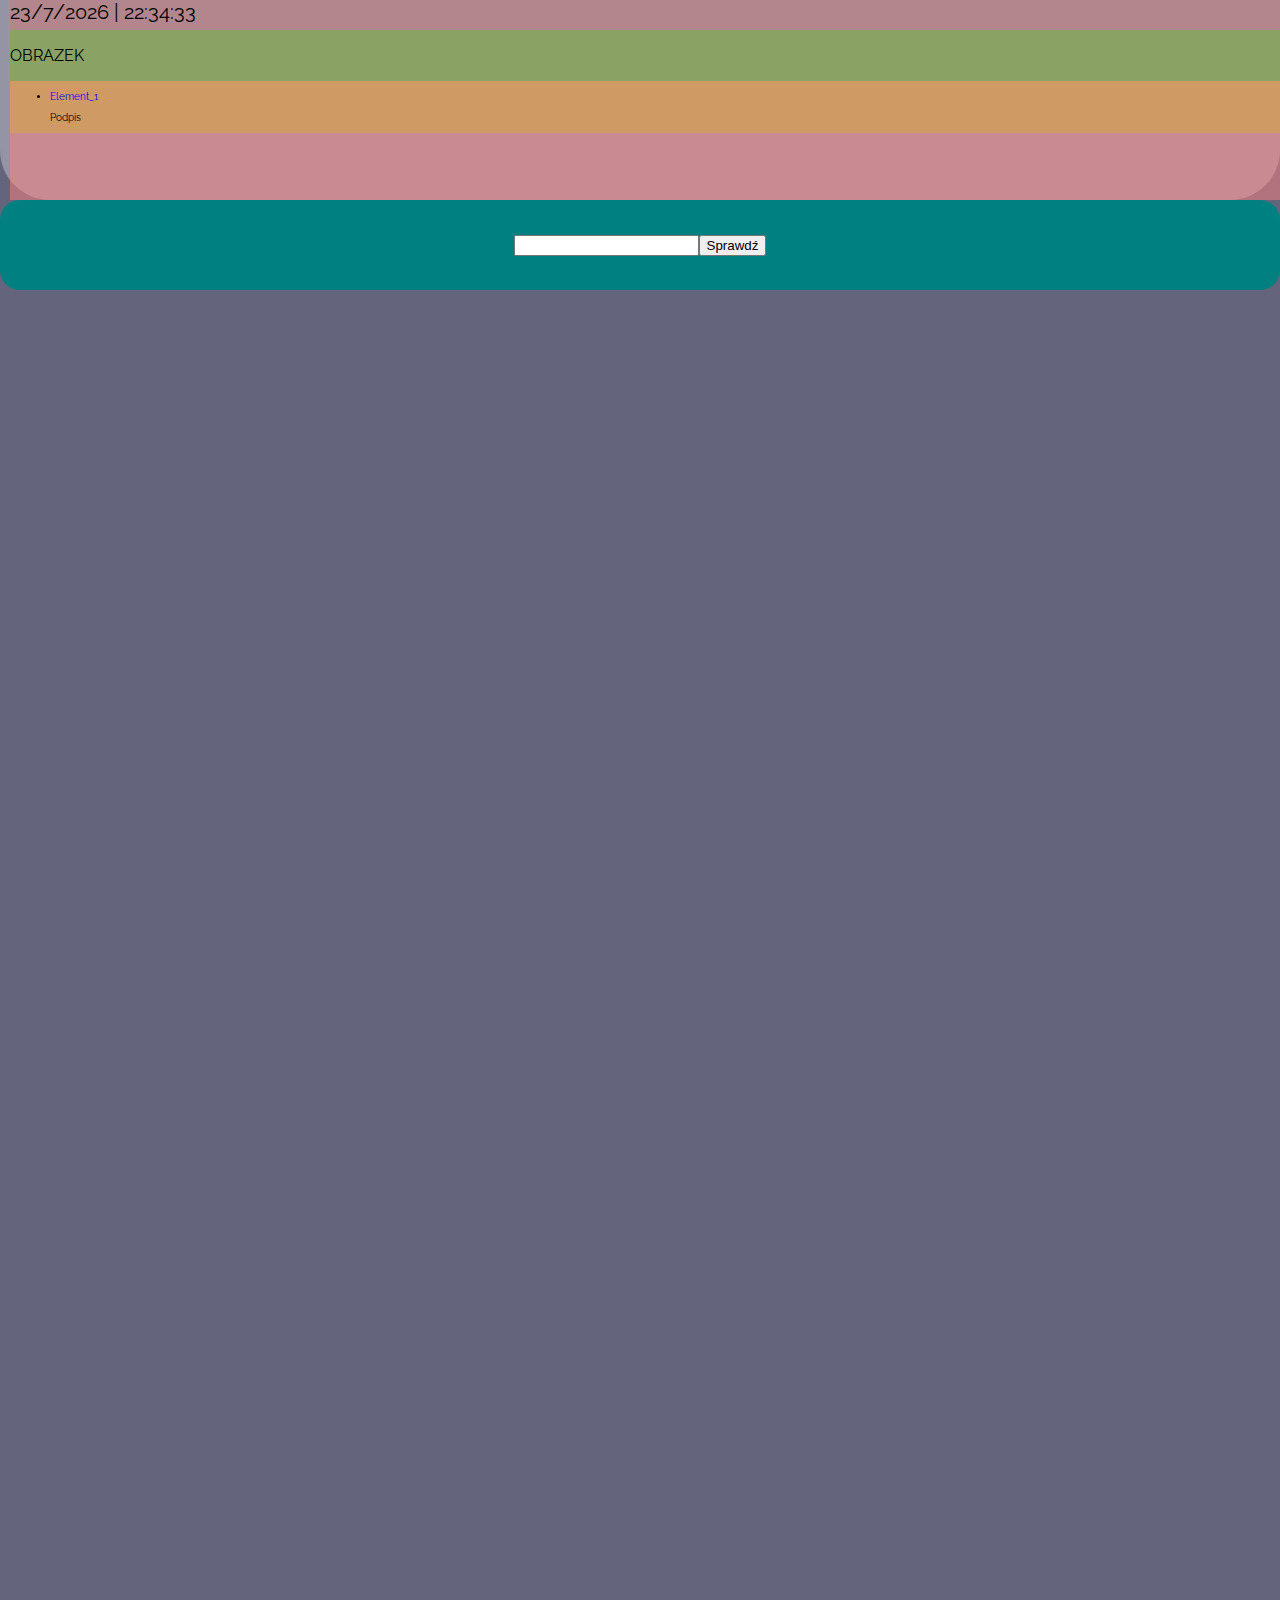
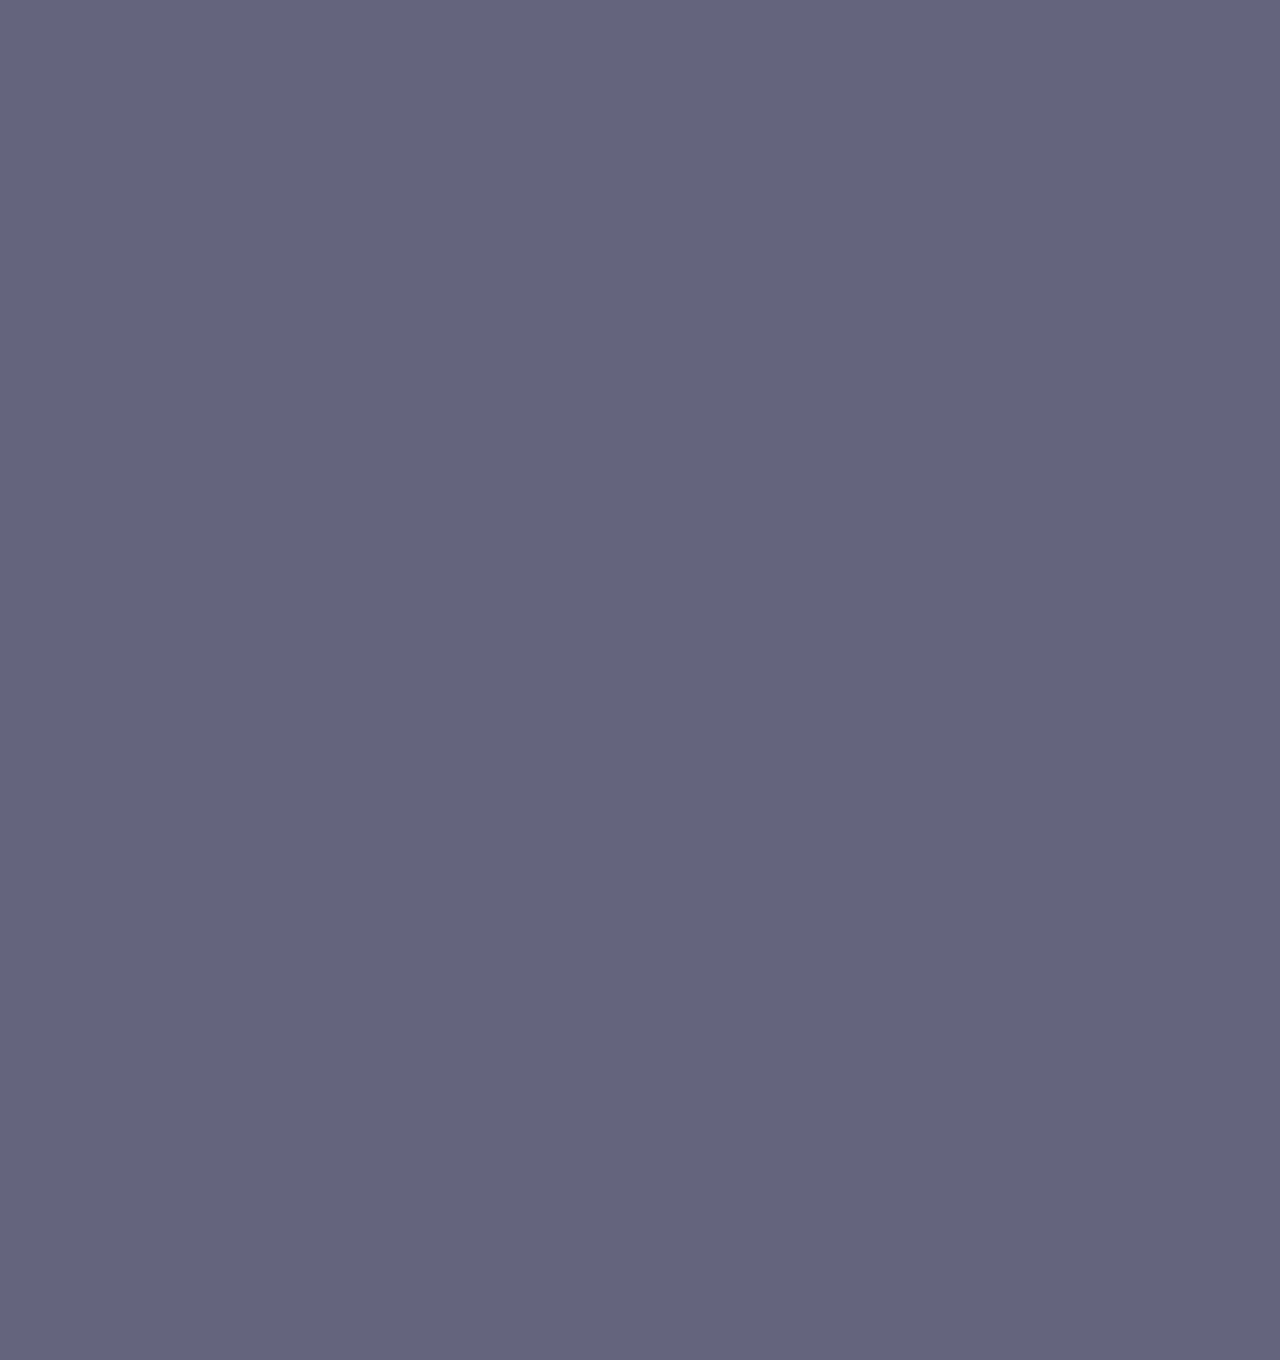
<file: ESP_Dom_Inteligentny/HTML/index.html>
<!DOCTYPE html ><html lang="pl-PL"><head><meta charset="utf-8"/><meta name="viewport" content="width=device-width, initial-scale=1.0"/><title>SmartHOME</title><link rel="stylesheet" href="./style.css"/><link href="https://fonts.googleapis.com/css2?family=Raleway&amp;display=swap" rel="stylesheet"/><link rel="stylesheet" href="https://fonts.googleapis.com/css2?family=Srisakdi:wght@700&amp;display=swap"/><script src="./test.js"></script></head><body onload="odliczanie();"><div class="nav"><div class="nav_box"> <div class="nav_data"><div id="zegar"></div></div><div class="nav_pogoda"><p>OBRAZEK</p></div><div class="nav_info"><ul>                       <li><a href="#">Element_1</a><p>Podpis</p></li></ul></div></div></div><div class="main"><div class="main_lista"></div><div class="main_funkcje"> <div class="f_test"><input type="text" id="pole"/><input type="submit" value="Sprawdź" onclick="sprawdz()"/><div id="wynik"></div></div></div></div><div class="footer"> <div class="footer_app"> </div></div></body></html>
</file>
<file: ESP_Dom_Inteligentny/HTML/style.css>
html{
    margin: 0;
    padding: 0;
    height: 2960px
    
}

    
body{
    display: grid;
    background-color: rgb(100, 100, 125);
    max-width: 1440px;
    margin: auto;
    box-sizing: border-box;
    font-family: 'Raleway', sans-serif;
       
}

.nav{
    display: flex;
    background-color: rgba(255, 255, 255, 0.308);
    border-radius: 0px 0px 50px 50px;
    height: 200px; 
    
     
}

.nav_box{

    display: flex;
    flex-direction: column;
    background-color: rgba(300, 128, 128, 0.50);
    margin-left: 10px;
    width: 100%;
}

.nav_data{
    background-color: rgba(128, 128, 128, 0.315);
    height: 30px;
    font-size: 20px;
    align-items: center;
}
.nav_pogoda{
    background-color: rgba(0, 216, 0, 0.315);
    
}
.nav_info {
    background-color: rgba(224, 191, 0, 0.315);
    font-size: 10px;
    list-style-type: none;
    
}
.nav_info a{
    text-decoration: none;
    

}

.main{
    display: flex;
    background-color: teal;
    height: 90px;
    border-radius: 20px;
}
.main_funkcje{
    margin: auto;
}
.footer{
    
    background-color: black;
    height: 20%;
}
</file>
